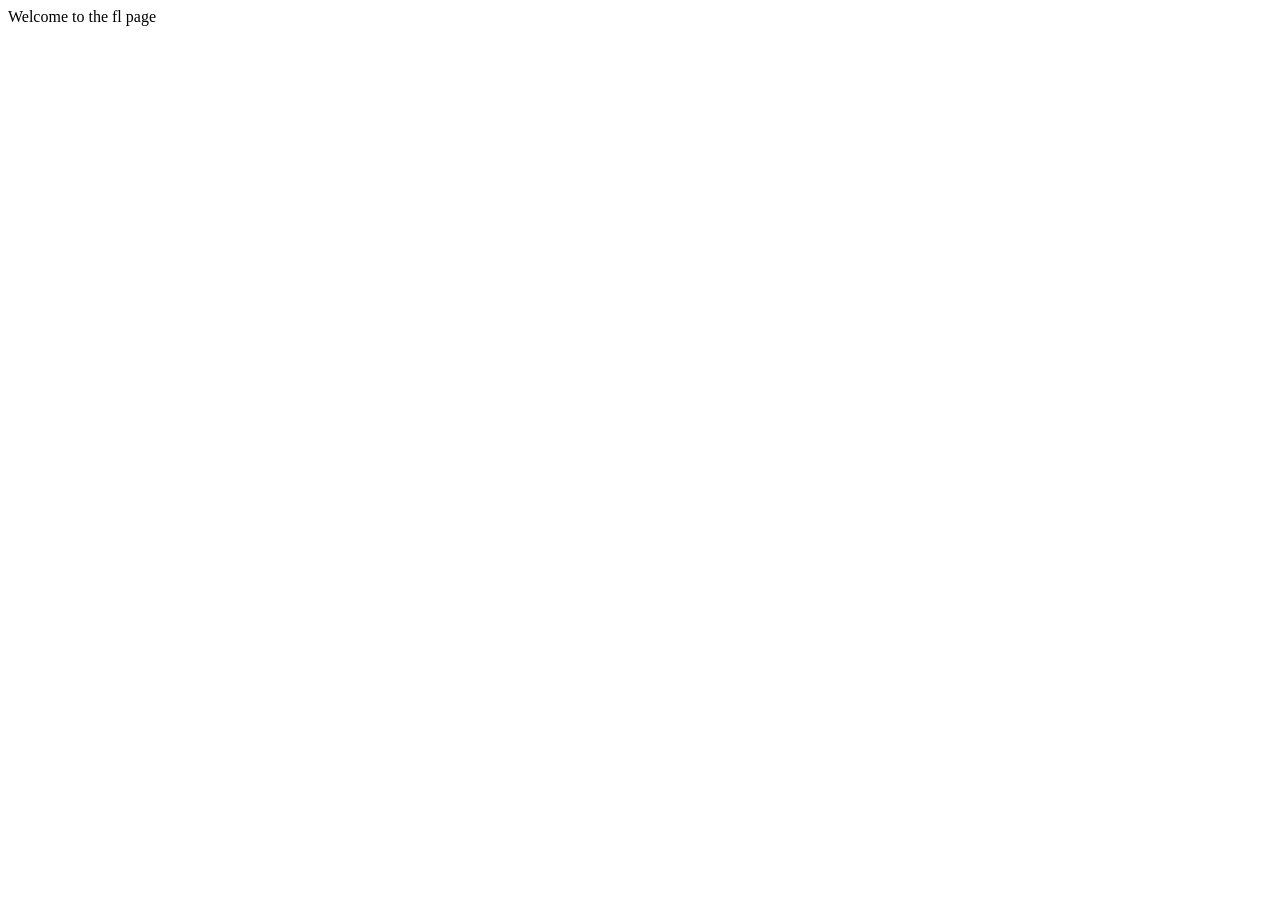
<file: flpage.html>
<!DOCTYPE html>
<html lang="en">
<head>
    <meta charset="UTF-8">
    <meta http-equiv="X-UA-Compatible" content="IE=edge">
    <meta name="viewport" content="width=device-width, initial-scale=1.0">
    <title>Document</title>
</head>
<body>
    Welcome to the fl page
    
</body>
</html>
</file>
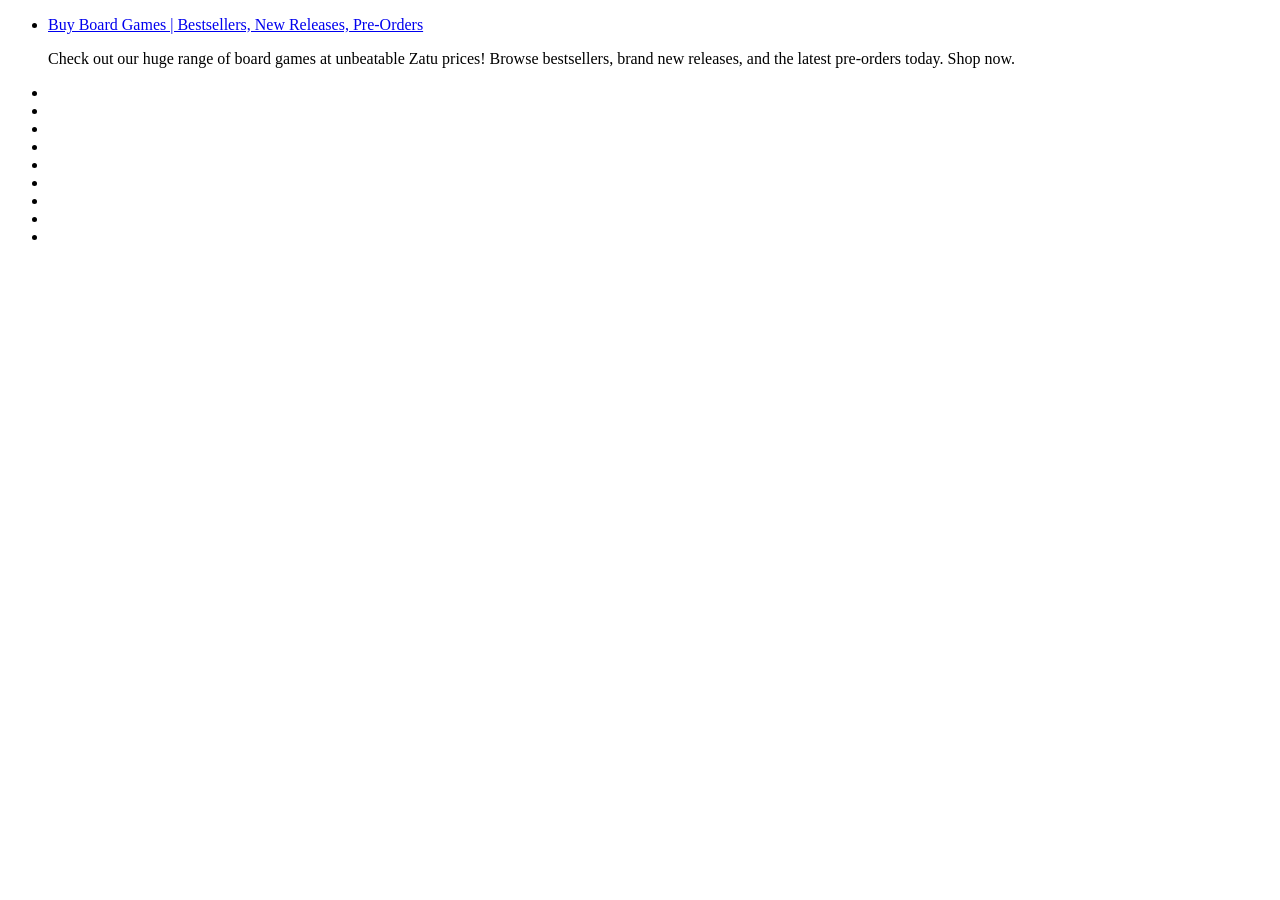
<file: results.html>
<!DOCTYPE html>
<html lang="en">
<head>
    <meta charset="UTF-8">
    <meta http-equiv="X-UA-Compatible" content="IE=edge">
    <meta name="viewport" content="width=device-width, initial-scale=1.0">
    <title>Results</title>
</head>
<body>
    <ul id = "results">
        <li><a href = "https://www.board-game.co.uk/category/board-games/">Buy Board Games | Bestsellers, New Releases, Pre-Orders
        </a><p>Check out our huge range of board games at unbeatable Zatu prices! Browse bestsellers, brand new releases, and the latest pre-orders today. Shop now.</p></li>
        <li><a></a></li>
        <li><a></a></li>
        <li><a></a></li>
        <li><a></a></li>
        <li><a></a></li>
        <li><a></a></li>
        <li><a></a></li>
        <li><a></a></li>
        <li><a></a></li>
        </ol>
</body>
</html>
</file>
